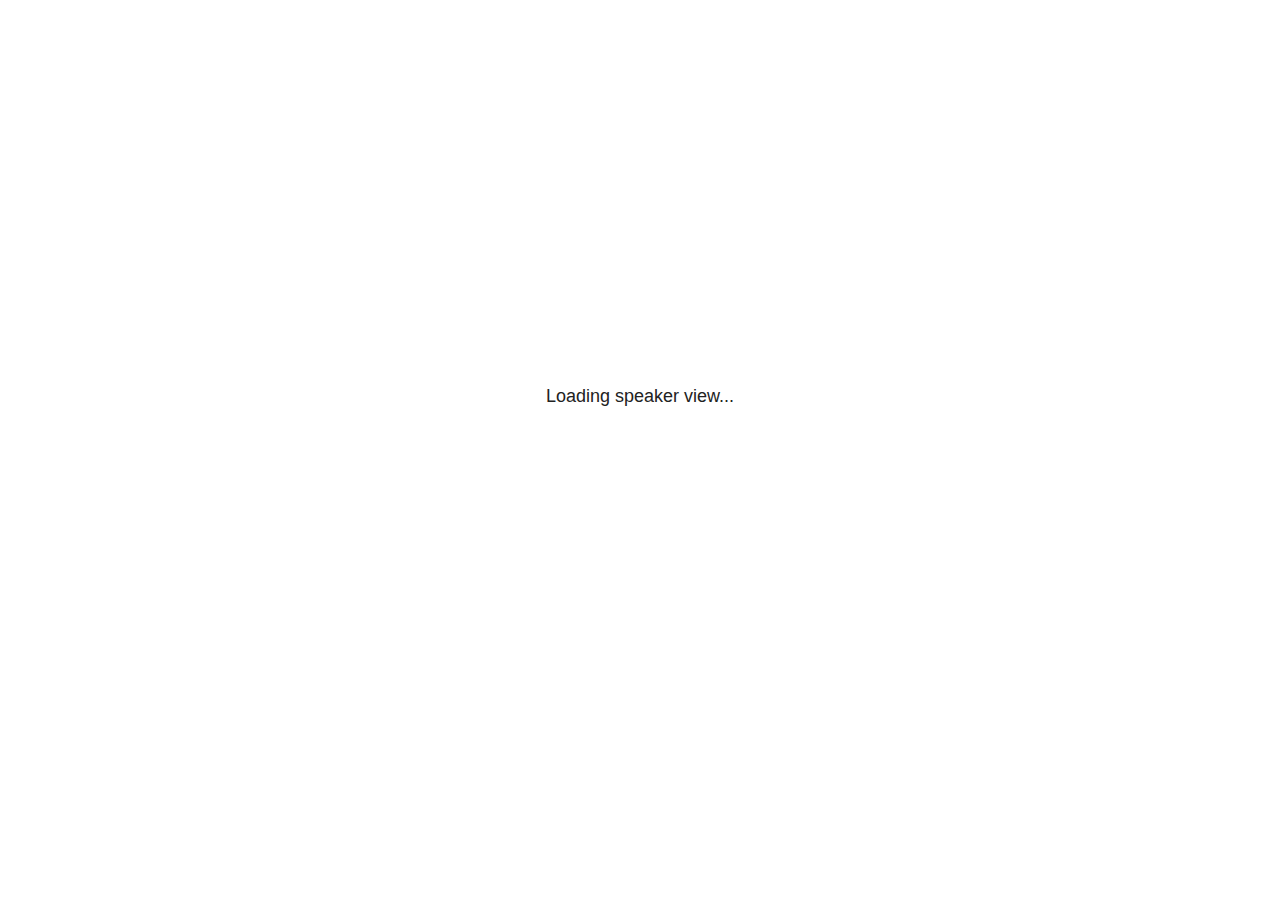
<file: reveal-js/plugin/notes/notes.html>
<!doctype html>
<html lang="en">
	<head>
		<meta charset="utf-8">

		<title>reveal.js - Slide Notes</title>

		<style>
			body {
				font-family: Helvetica;
				font-size: 18px;
			}

			#current-slide,
			#upcoming-slide,
			#speaker-controls {
				padding: 6px;
				box-sizing: border-box;
				-moz-box-sizing: border-box;
			}

			#current-slide iframe,
			#upcoming-slide iframe {
				width: 100%;
				height: 100%;
				border: 1px solid #ddd;
			}

			#current-slide .label,
			#upcoming-slide .label {
				position: absolute;
				top: 10px;
				left: 10px;
				z-index: 2;
			}

			#connection-status {
				position: absolute;
				top: 0;
				left: 0;
				width: 100%;
				height: 100%;
				z-index: 20;
				padding: 30% 20% 20% 20%;
				font-size: 18px;
				color: #222;
				background: #fff;
				text-align: center;
				box-sizing: border-box;
				line-height: 1.4;
			}

			.overlay-element {
				height: 34px;
				line-height: 34px;
				padding: 0 10px;
				text-shadow: none;
				background: rgba( 220, 220, 220, 0.8 );
				color: #222;
				font-size: 14px;
			}

			.overlay-element.interactive:hover {
				background: rgba( 220, 220, 220, 1 );
			}

			#current-slide {
				position: absolute;
				width: 60%;
				height: 100%;
				top: 0;
				left: 0;
				padding-right: 0;
			}

			#upcoming-slide {
				position: absolute;
				width: 40%;
				height: 40%;
				right: 0;
				top: 0;
			}

			/* Speaker controls */
			#speaker-controls {
				position: absolute;
				top: 40%;
				right: 0;
				width: 40%;
				height: 60%;
				overflow: auto;
				font-size: 18px;
			}

				.speaker-controls-time.hidden,
				.speaker-controls-notes.hidden {
					display: none;
				}

				.speaker-controls-time .label,
				.speaker-controls-pace .label,
				.speaker-controls-notes .label {
					text-transform: uppercase;
					font-weight: normal;
					font-size: 0.66em;
					color: #666;
					margin: 0;
				}

				.speaker-controls-time, .speaker-controls-pace {
					border-bottom: 1px solid rgba( 200, 200, 200, 0.5 );
					margin-bottom: 10px;
					padding: 10px 16px;
					padding-bottom: 20px;
					cursor: pointer;
				}

				.speaker-controls-time .reset-button {
					opacity: 0;
					float: right;
					color: #666;
					text-decoration: none;
				}
				.speaker-controls-time:hover .reset-button {
					opacity: 1;
				}

				.speaker-controls-time .timer,
				.speaker-controls-time .clock {
					width: 50%;
				}

				.speaker-controls-time .timer,
				.speaker-controls-time .clock,
				.speaker-controls-time .pacing .hours-value,
				.speaker-controls-time .pacing .minutes-value,
				.speaker-controls-time .pacing .seconds-value {
					font-size: 1.9em;
				}

				.speaker-controls-time .timer {
					float: left;
				}

				.speaker-controls-time .clock {
					float: right;
					text-align: right;
				}

				.speaker-controls-time span.mute {
					opacity: 0.3;
				}

				.speaker-controls-time .pacing-title {
					margin-top: 5px;
				}

				.speaker-controls-time .pacing.ahead {
					color: blue;
				}

				.speaker-controls-time .pacing.on-track {
					color: green;
				}

				.speaker-controls-time .pacing.behind {
					color: red;
				}

				.speaker-controls-notes {
					padding: 10px 16px;
				}

				.speaker-controls-notes .value {
					margin-top: 5px;
					line-height: 1.4;
					font-size: 1.2em;
				}

			/* Layout selector */
			#speaker-layout {
				position: absolute;
				top: 10px;
				right: 10px;
				color: #222;
				z-index: 10;
			}
				#speaker-layout select {
					position: absolute;
					width: 100%;
					height: 100%;
					top: 0;
					left: 0;
					border: 0;
					box-shadow: 0;
					cursor: pointer;
					opacity: 0;

					font-size: 1em;
					background-color: transparent;

					-moz-appearance: none;
					-webkit-appearance: none;
					-webkit-tap-highlight-color: rgba(0, 0, 0, 0);
				}

				#speaker-layout select:focus {
					outline: none;
					box-shadow: none;
				}

			.clear {
				clear: both;
			}

			/* Speaker layout: Wide */
			body[data-speaker-layout="wide"] #current-slide,
			body[data-speaker-layout="wide"] #upcoming-slide {
				width: 50%;
				height: 45%;
				padding: 6px;
			}

			body[data-speaker-layout="wide"] #current-slide {
				top: 0;
				left: 0;
			}

			body[data-speaker-layout="wide"] #upcoming-slide {
				top: 0;
				left: 50%;
			}

			body[data-speaker-layout="wide"] #speaker-controls {
				top: 45%;
				left: 0;
				width: 100%;
				height: 50%;
				font-size: 1.25em;
			}

			/* Speaker layout: Tall */
			body[data-speaker-layout="tall"] #current-slide,
			body[data-speaker-layout="tall"] #upcoming-slide {
				width: 45%;
				height: 50%;
				padding: 6px;
			}

			body[data-speaker-layout="tall"] #current-slide {
				top: 0;
				left: 0;
			}

			body[data-speaker-layout="tall"] #upcoming-slide {
				top: 50%;
				left: 0;
			}

			body[data-speaker-layout="tall"] #speaker-controls {
				padding-top: 40px;
				top: 0;
				left: 45%;
				width: 55%;
				height: 100%;
				font-size: 1.25em;
			}

			/* Speaker layout: Notes only */
			body[data-speaker-layout="notes-only"] #current-slide,
			body[data-speaker-layout="notes-only"] #upcoming-slide {
				display: none;
			}

			body[data-speaker-layout="notes-only"] #speaker-controls {
				padding-top: 40px;
				top: 0;
				left: 0;
				width: 100%;
				height: 100%;
				font-size: 1.25em;
			}

			@media screen and (max-width: 1080px) {
				body[data-speaker-layout="default"] #speaker-controls {
					font-size: 16px;
				}
			}

			@media screen and (max-width: 900px) {
				body[data-speaker-layout="default"] #speaker-controls {
					font-size: 14px;
				}
			}

			@media screen and (max-width: 800px) {
				body[data-speaker-layout="default"] #speaker-controls {
					font-size: 12px;
				}
			}

		</style>
	</head>

	<body>

		<div id="connection-status">Loading speaker view...</div>

		<div id="current-slide"></div>
		<div id="upcoming-slide"><span class="overlay-element label">Upcoming</span></div>
		<div id="speaker-controls">
			<div class="speaker-controls-time">
				<h4 class="label">Time <span class="reset-button">Click to Reset</span></h4>
				<div class="clock">
					<span class="clock-value">0:00 AM</span>
				</div>
				<div class="timer">
					<span class="hours-value">00</span><span class="minutes-value">:00</span><span class="seconds-value">:00</span>
				</div>
				<div class="clear"></div>

				<h4 class="label pacing-title" style="display: none">Pacing – Time to finish current slide</h4>
				<div class="pacing" style="display: none">
					<span class="hours-value">00</span><span class="minutes-value">:00</span><span class="seconds-value">:00</span>
				</div>
			</div>

			<div class="speaker-controls-notes hidden">
				<h4 class="label">Notes</h4>
				<div class="value"></div>
			</div>
		</div>
		<div id="speaker-layout" class="overlay-element interactive">
			<span class="speaker-layout-label"></span>
			<select class="speaker-layout-dropdown"></select>
		</div>

		<script src="../../plugin/markdown/marked.js"></script>
		<script>

			(function() {

				var notes,
					notesValue,
					currentState,
					currentSlide,
					upcomingSlide,
					layoutLabel,
					layoutDropdown,
					pendingCalls = {},
					lastRevealApiCallId = 0,
					connected = false;

				var SPEAKER_LAYOUTS = {
					'default': 'Default',
					'wide': 'Wide',
					'tall': 'Tall',
					'notes-only': 'Notes only'
				};

				setupLayout();

				var connectionStatus = document.querySelector( '#connection-status' );
				var connectionTimeout = setTimeout( function() {
					connectionStatus.innerHTML = 'Error connecting to main window.<br>Please try closing and reopening the speaker view.';
				}, 5000 );

				window.addEventListener( 'message', function( event ) {

					clearTimeout( connectionTimeout );
					connectionStatus.style.display = 'none';

					var data = JSON.parse( event.data );

					// The overview mode is only useful to the reveal.js instance
					// where navigation occurs so we don't sync it
					if( data.state ) delete data.state.overview;

					// Messages sent by the notes plugin inside of the main window
					if( data && data.namespace === 'reveal-notes' ) {
						if( data.type === 'connect' ) {
							handleConnectMessage( data );
						}
						else if( data.type === 'state' ) {
							handleStateMessage( data );
						}
						else if( data.type === 'return' ) {
							pendingCalls[data.callId](data.result);
							delete pendingCalls[data.callId];
						}
					}
					// Messages sent by the reveal.js inside of the current slide preview
					else if( data && data.namespace === 'reveal' ) {
						if( /ready/.test( data.eventName ) ) {
							// Send a message back to notify that the handshake is complete
							window.opener.postMessage( JSON.stringify({ namespace: 'reveal-notes', type: 'connected'} ), '*' );
						}
						else if( /slidechanged|fragmentshown|fragmenthidden|paused|resumed/.test( data.eventName ) && currentState !== JSON.stringify( data.state ) ) {

							window.opener.postMessage( JSON.stringify({ method: 'setState', args: [ data.state ]} ), '*' );

						}
					}

				} );

				/**
				 * Asynchronously calls the Reveal.js API of the main frame.
				 */
				function callRevealApi( methodName, methodArguments, callback ) {

					var callId = ++lastRevealApiCallId;
					pendingCalls[callId] = callback;
					window.opener.postMessage( JSON.stringify( {
						namespace: 'reveal-notes',
						type: 'call',
						callId: callId,
						methodName: methodName,
						arguments: methodArguments
					} ), '*' );

				}

				/**
				 * Called when the main window is trying to establish a
				 * connection.
				 */
				function handleConnectMessage( data ) {

					if( connected === false ) {
						connected = true;

						setupIframes( data );
						setupKeyboard();
						setupNotes();
						setupTimer();
					}

				}

				/**
				 * Called when the main window sends an updated state.
				 */
				function handleStateMessage( data ) {

					// Store the most recently set state to avoid circular loops
					// applying the same state
					currentState = JSON.stringify( data.state );

					// No need for updating the notes in case of fragment changes
					if ( data.notes ) {
						notes.classList.remove( 'hidden' );
						notesValue.style.whiteSpace = data.whitespace;
						if( data.markdown ) {
							notesValue.innerHTML = marked( data.notes );
						}
						else {
							notesValue.innerHTML = data.notes;
						}
					}
					else {
						notes.classList.add( 'hidden' );
					}

					// Update the note slides
					currentSlide.contentWindow.postMessage( JSON.stringify({ method: 'setState', args: [ data.state ] }), '*' );
					upcomingSlide.contentWindow.postMessage( JSON.stringify({ method: 'setState', args: [ data.state ] }), '*' );
					upcomingSlide.contentWindow.postMessage( JSON.stringify({ method: 'next' }), '*' );

				}

				// Limit to max one state update per X ms
				handleStateMessage = debounce( handleStateMessage, 200 );

				/**
				 * Forward keyboard events to the current slide window.
				 * This enables keyboard events to work even if focus
				 * isn't set on the current slide iframe.
				 *
				 * Block F5 default handling, it reloads and disconnects
				 * the speaker notes window.
				 */
				function setupKeyboard() {

					document.addEventListener( 'keydown', function( event ) {
						if( event.keyCode === 116 || ( event.metaKey && event.keyCode === 82 ) ) {
							event.preventDefault();
							return false;
						}
						currentSlide.contentWindow.postMessage( JSON.stringify({ method: 'triggerKey', args: [ event.keyCode ] }), '*' );
					} );

				}

				/**
				 * Creates the preview iframes.
				 */
				function setupIframes( data ) {

					var params = [
						'receiver',
						'progress=false',
						'history=false',
						'transition=none',
						'autoSlide=0',
						'backgroundTransition=none'
					].join( '&' );

					var urlSeparator = /\?/.test(data.url) ? '&' : '?';
					var hash = '#/' + data.state.indexh + '/' + data.state.indexv;
					var currentURL = data.url + urlSeparator + params + '&postMessageEvents=true' + hash;
					var upcomingURL = data.url + urlSeparator + params + '&controls=false' + hash;

					currentSlide = document.createElement( 'iframe' );
					currentSlide.setAttribute( 'width', 1280 );
					currentSlide.setAttribute( 'height', 1024 );
					currentSlide.setAttribute( 'src', currentURL );
					document.querySelector( '#current-slide' ).appendChild( currentSlide );

					upcomingSlide = document.createElement( 'iframe' );
					upcomingSlide.setAttribute( 'width', 640 );
					upcomingSlide.setAttribute( 'height', 512 );
					upcomingSlide.setAttribute( 'src', upcomingURL );
					document.querySelector( '#upcoming-slide' ).appendChild( upcomingSlide );

				}

				/**
				 * Setup the notes UI.
				 */
				function setupNotes() {

					notes = document.querySelector( '.speaker-controls-notes' );
					notesValue = document.querySelector( '.speaker-controls-notes .value' );

				}

				function getTimings( callback ) {

					callRevealApi( 'getSlidesAttributes', [], function ( slideAttributes ) {
						callRevealApi( 'getConfig', [], function ( config ) {
							var totalTime = config.totalTime;
							var minTimePerSlide = config.minimumTimePerSlide || 0;
							var defaultTiming = config.defaultTiming;
							if ((defaultTiming == null) && (totalTime == null)) {
								callback(null);
								return;
							}
							// Setting totalTime overrides defaultTiming
							if (totalTime) {
								defaultTiming = 0;
							}
							var timings = [];
							for ( var i in slideAttributes ) {
								var slide = slideAttributes[ i ];
								var timing = defaultTiming;
								if( slide.hasOwnProperty( 'data-timing' )) {
									var t = slide[ 'data-timing' ];
									timing = parseInt(t);
									if( isNaN(timing) ) {
										console.warn("Could not parse timing '" + t + "' of slide " + i + "; using default of " + defaultTiming);
										timing = defaultTiming;
									}
								}
								timings.push(timing);
							}
							if ( totalTime ) {
								// After we've allocated time to individual slides, we summarize it and
								// subtract it from the total time
								var remainingTime = totalTime - timings.reduce( function(a, b) { return a + b; }, 0 );
								// The remaining time is divided by the number of slides that have 0 seconds
								// allocated at the moment, giving the average time-per-slide on the remaining slides
								var remainingSlides = (timings.filter( function(x) { return x == 0 }) ).length
								var timePerSlide = Math.round( remainingTime / remainingSlides, 0 )
								// And now we replace every zero-value timing with that average
								timings = timings.map( function(x) { return (x==0 ? timePerSlide : x) } );
							}
							var slidesUnderMinimum = timings.filter( function(x) { return (x < minTimePerSlide) } ).length
							if ( slidesUnderMinimum ) {
								message = "The pacing time for " + slidesUnderMinimum + " slide(s) is under the configured minimum of " + minTimePerSlide + " seconds. Check the data-timing attribute on individual slides, or consider increasing the totalTime or minimumTimePerSlide configuration options (or removing some slides).";
								alert(message);
							}
							callback( timings );
						} );
					} );

				}

				/**
				 * Return the number of seconds allocated for presenting
				 * all slides up to and including this one.
				 */
				function getTimeAllocated( timings, callback ) {

					callRevealApi( 'getSlidePastCount', [], function ( currentSlide ) {
						var allocated = 0;
						for (var i in timings.slice(0, currentSlide + 1)) {
							allocated += timings[i];
						}
						callback( allocated );
					} );

				}

				/**
				 * Create the timer and clock and start updating them
				 * at an interval.
				 */
				function setupTimer() {

					var start = new Date(),
					timeEl = document.querySelector( '.speaker-controls-time' ),
					clockEl = timeEl.querySelector( '.clock-value' ),
					hoursEl = timeEl.querySelector( '.hours-value' ),
					minutesEl = timeEl.querySelector( '.minutes-value' ),
					secondsEl = timeEl.querySelector( '.seconds-value' ),
					pacingTitleEl = timeEl.querySelector( '.pacing-title' ),
					pacingEl = timeEl.querySelector( '.pacing' ),
					pacingHoursEl = pacingEl.querySelector( '.hours-value' ),
					pacingMinutesEl = pacingEl.querySelector( '.minutes-value' ),
					pacingSecondsEl = pacingEl.querySelector( '.seconds-value' );

					var timings = null;
					getTimings( function ( _timings ) {

						timings = _timings;
						if (_timings !== null) {
							pacingTitleEl.style.removeProperty('display');
							pacingEl.style.removeProperty('display');
						}

						// Update once directly
						_updateTimer();

						// Then update every second
						setInterval( _updateTimer, 1000 );

					} );


					function _resetTimer() {

						if (timings == null) {
							start = new Date();
							_updateTimer();
						}
						else {
							// Reset timer to beginning of current slide
							getTimeAllocated( timings, function ( slideEndTimingSeconds ) {
								var slideEndTiming = slideEndTimingSeconds * 1000;
								callRevealApi( 'getSlidePastCount', [], function ( currentSlide ) {
									var currentSlideTiming = timings[currentSlide] * 1000;
									var previousSlidesTiming = slideEndTiming - currentSlideTiming;
									var now = new Date();
									start = new Date(now.getTime() - previousSlidesTiming);
									_updateTimer();
								} );
							} );
						}

					}

					timeEl.addEventListener( 'click', function() {
						_resetTimer();
						return false;
					} );

					function _displayTime( hrEl, minEl, secEl, time) {

						var sign = Math.sign(time) == -1 ? "-" : "";
						time = Math.abs(Math.round(time / 1000));
						var seconds = time % 60;
						var minutes = Math.floor( time / 60 ) % 60 ;
						var hours = Math.floor( time / ( 60 * 60 )) ;
						hrEl.innerHTML = sign + zeroPadInteger( hours );
						if (hours == 0) {
							hrEl.classList.add( 'mute' );
						}
						else {
							hrEl.classList.remove( 'mute' );
						}
						minEl.innerHTML = ':' + zeroPadInteger( minutes );
						if (hours == 0 && minutes == 0) {
							minEl.classList.add( 'mute' );
						}
						else {
							minEl.classList.remove( 'mute' );
						}
						secEl.innerHTML = ':' + zeroPadInteger( seconds );
					}

					function _updateTimer() {

						var diff, hours, minutes, seconds,
						now = new Date();

						diff = now.getTime() - start.getTime();

						clockEl.innerHTML = now.toLocaleTimeString( 'en-US', { hour12: true, hour: '2-digit', minute:'2-digit' } );
						_displayTime( hoursEl, minutesEl, secondsEl, diff );
						if (timings !== null) {
							_updatePacing(diff);
						}

					}

					function _updatePacing(diff) {

						getTimeAllocated( timings, function ( slideEndTimingSeconds ) {
							var slideEndTiming = slideEndTimingSeconds * 1000;

							callRevealApi( 'getSlidePastCount', [], function ( currentSlide ) {
								var currentSlideTiming = timings[currentSlide] * 1000;
								var timeLeftCurrentSlide = slideEndTiming - diff;
								if (timeLeftCurrentSlide < 0) {
									pacingEl.className = 'pacing behind';
								}
								else if (timeLeftCurrentSlide < currentSlideTiming) {
									pacingEl.className = 'pacing on-track';
								}
								else {
									pacingEl.className = 'pacing ahead';
								}
								_displayTime( pacingHoursEl, pacingMinutesEl, pacingSecondsEl, timeLeftCurrentSlide );
							} );
						} );
					}

				}

				/**
				 * Sets up the speaker view layout and layout selector.
				 */
				function setupLayout() {

					layoutDropdown = document.querySelector( '.speaker-layout-dropdown' );
					layoutLabel = document.querySelector( '.speaker-layout-label' );

					// Render the list of available layouts
					for( var id in SPEAKER_LAYOUTS ) {
						var option = document.createElement( 'option' );
						option.setAttribute( 'value', id );
						option.textContent = SPEAKER_LAYOUTS[ id ];
						layoutDropdown.appendChild( option );
					}

					// Monitor the dropdown for changes
					layoutDropdown.addEventListener( 'change', function( event ) {

						setLayout( layoutDropdown.value );

					}, false );

					// Restore any currently persisted layout
					setLayout( getLayout() );

				}

				/**
				 * Sets a new speaker view layout. The layout is persisted
				 * in local storage.
				 */
				function setLayout( value ) {

					var title = SPEAKER_LAYOUTS[ value ];

					layoutLabel.innerHTML = 'Layout' + ( title ? ( ': ' + title ) : '' );
					layoutDropdown.value = value;

					document.body.setAttribute( 'data-speaker-layout', value );

					// Persist locally
					if( supportsLocalStorage() ) {
						window.localStorage.setItem( 'reveal-speaker-layout', value );
					}

				}

				/**
				 * Returns the ID of the most recently set speaker layout
				 * or our default layout if none has been set.
				 */
				function getLayout() {

					if( supportsLocalStorage() ) {
						var layout = window.localStorage.getItem( 'reveal-speaker-layout' );
						if( layout ) {
							return layout;
						}
					}

					// Default to the first record in the layouts hash
					for( var id in SPEAKER_LAYOUTS ) {
						return id;
					}

				}

				function supportsLocalStorage() {

					try {
						localStorage.setItem('test', 'test');
						localStorage.removeItem('test');
						return true;
					}
					catch( e ) {
						return false;
					}

				}

				function zeroPadInteger( num ) {

					var str = '00' + parseInt( num );
					return str.substring( str.length - 2 );

				}

				/**
				 * Limits the frequency at which a function can be called.
				 */
				function debounce( fn, ms ) {

					var lastTime = 0,
						timeout;

					return function() {

						var args = arguments;
						var context = this;

						clearTimeout( timeout );

						var timeSinceLastCall = Date.now() - lastTime;
						if( timeSinceLastCall > ms ) {
							fn.apply( context, args );
							lastTime = Date.now();
						}
						else {
							timeout = setTimeout( function() {
								fn.apply( context, args );
								lastTime = Date.now();
							}, ms - timeSinceLastCall );
						}

					}

				}

			})();

		</script>
	</body>
</html>
</file>
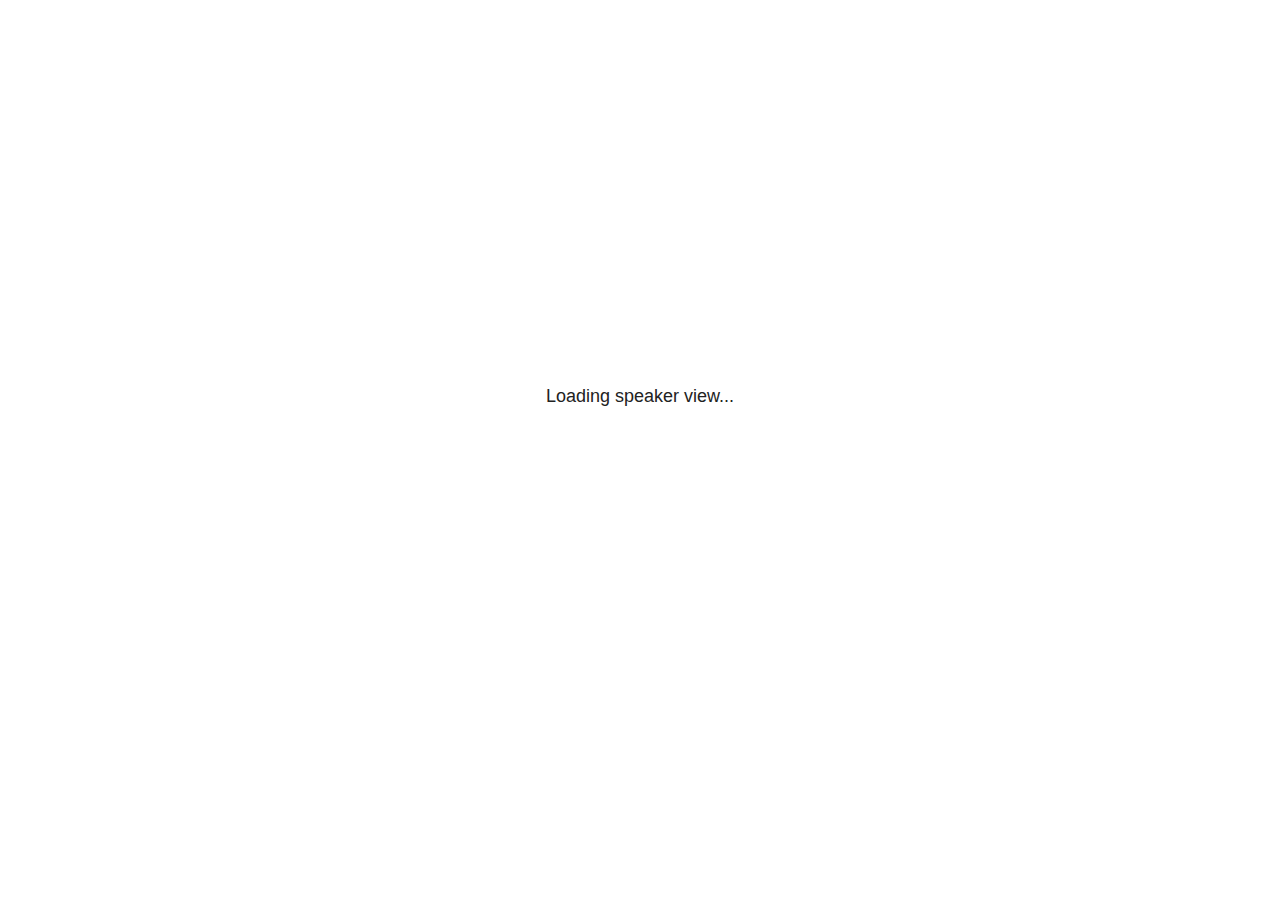
<file: reveal-js/plugin/notes/speaker-view.html>
<html lang="en">
	<head>
		<meta charset="utf-8">

		<title>reveal.js - Speaker View</title>

		<style>
			body {
				font-family: Helvetica;
				font-size: 18px;
			}

			#current-slide,
			#upcoming-slide,
			#speaker-controls {
				padding: 6px;
				box-sizing: border-box;
				-moz-box-sizing: border-box;
			}

			#current-slide iframe,
			#upcoming-slide iframe {
				width: 100%;
				height: 100%;
				border: 1px solid #ddd;
			}

			#current-slide .label,
			#upcoming-slide .label {
				position: absolute;
				top: 10px;
				left: 10px;
				z-index: 2;
			}

			#connection-status {
				position: absolute;
				top: 0;
				left: 0;
				width: 100%;
				height: 100%;
				z-index: 20;
				padding: 30% 20% 20% 20%;
				font-size: 18px;
				color: #222;
				background: #fff;
				text-align: center;
				box-sizing: border-box;
				line-height: 1.4;
			}

			.overlay-element {
				height: 34px;
				line-height: 34px;
				padding: 0 10px;
				text-shadow: none;
				background: rgba( 220, 220, 220, 0.8 );
				color: #222;
				font-size: 14px;
			}

			.overlay-element.interactive:hover {
				background: rgba( 220, 220, 220, 1 );
			}

			#current-slide {
				position: absolute;
				width: 60%;
				height: 100%;
				top: 0;
				left: 0;
				padding-right: 0;
			}

			#upcoming-slide {
				position: absolute;
				width: 40%;
				height: 40%;
				right: 0;
				top: 0;
			}

			/* Speaker controls */
			#speaker-controls {
				position: absolute;
				top: 40%;
				right: 0;
				width: 40%;
				height: 60%;
				overflow: auto;
				font-size: 18px;
			}

				.speaker-controls-time.hidden,
				.speaker-controls-notes.hidden {
					display: none;
				}

				.speaker-controls-time .label,
				.speaker-controls-pace .label,
				.speaker-controls-notes .label {
					text-transform: uppercase;
					font-weight: normal;
					font-size: 0.66em;
					color: #666;
					margin: 0;
				}

				.speaker-controls-time, .speaker-controls-pace {
					border-bottom: 1px solid rgba( 200, 200, 200, 0.5 );
					margin-bottom: 10px;
					padding: 10px 16px;
					padding-bottom: 20px;
					cursor: pointer;
				}

				.speaker-controls-time .reset-button {
					opacity: 0;
					float: right;
					color: #666;
					text-decoration: none;
				}
				.speaker-controls-time:hover .reset-button {
					opacity: 1;
				}

				.speaker-controls-time .timer,
				.speaker-controls-time .clock {
					width: 50%;
				}

				.speaker-controls-time .timer,
				.speaker-controls-time .clock,
				.speaker-controls-time .pacing .hours-value,
				.speaker-controls-time .pacing .minutes-value,
				.speaker-controls-time .pacing .seconds-value {
					font-size: 1.9em;
				}

				.speaker-controls-time .timer {
					float: left;
				}

				.speaker-controls-time .clock {
					float: right;
					text-align: right;
				}

				.speaker-controls-time span.mute {
					opacity: 0.3;
				}

				.speaker-controls-time .pacing-title {
					margin-top: 5px;
				}

				.speaker-controls-time .pacing.ahead {
					color: blue;
				}

				.speaker-controls-time .pacing.on-track {
					color: green;
				}

				.speaker-controls-time .pacing.behind {
					color: red;
				}

				.speaker-controls-notes {
					padding: 10px 16px;
				}

				.speaker-controls-notes .value {
					margin-top: 5px;
					line-height: 1.4;
					font-size: 1.2em;
				}

			/* Layout selector */
			#speaker-layout {
				position: absolute;
				top: 10px;
				right: 10px;
				color: #222;
				z-index: 10;
			}
				#speaker-layout select {
					position: absolute;
					width: 100%;
					height: 100%;
					top: 0;
					left: 0;
					border: 0;
					box-shadow: 0;
					cursor: pointer;
					opacity: 0;

					font-size: 1em;
					background-color: transparent;

					-moz-appearance: none;
					-webkit-appearance: none;
					-webkit-tap-highlight-color: rgba(0, 0, 0, 0);
				}

				#speaker-layout select:focus {
					outline: none;
					box-shadow: none;
				}

			.clear {
				clear: both;
			}

			/* Speaker layout: Wide */
			body[data-speaker-layout="wide"] #current-slide,
			body[data-speaker-layout="wide"] #upcoming-slide {
				width: 50%;
				height: 45%;
				padding: 6px;
			}

			body[data-speaker-layout="wide"] #current-slide {
				top: 0;
				left: 0;
			}

			body[data-speaker-layout="wide"] #upcoming-slide {
				top: 0;
				left: 50%;
			}

			body[data-speaker-layout="wide"] #speaker-controls {
				top: 45%;
				left: 0;
				width: 100%;
				height: 50%;
				font-size: 1.25em;
			}

			/* Speaker layout: Tall */
			body[data-speaker-layout="tall"] #current-slide,
			body[data-speaker-layout="tall"] #upcoming-slide {
				width: 45%;
				height: 50%;
				padding: 6px;
			}

			body[data-speaker-layout="tall"] #current-slide {
				top: 0;
				left: 0;
			}

			body[data-speaker-layout="tall"] #upcoming-slide {
				top: 50%;
				left: 0;
			}

			body[data-speaker-layout="tall"] #speaker-controls {
				padding-top: 40px;
				top: 0;
				left: 45%;
				width: 55%;
				height: 100%;
				font-size: 1.25em;
			}

			/* Speaker layout: Notes only */
			body[data-speaker-layout="notes-only"] #current-slide,
			body[data-speaker-layout="notes-only"] #upcoming-slide {
				display: none;
			}

			body[data-speaker-layout="notes-only"] #speaker-controls {
				padding-top: 40px;
				top: 0;
				left: 0;
				width: 100%;
				height: 100%;
				font-size: 1.25em;
			}

			@media screen and (max-width: 1080px) {
				body[data-speaker-layout="default"] #speaker-controls {
					font-size: 16px;
				}
			}

			@media screen and (max-width: 900px) {
				body[data-speaker-layout="default"] #speaker-controls {
					font-size: 14px;
				}
			}

			@media screen and (max-width: 800px) {
				body[data-speaker-layout="default"] #speaker-controls {
					font-size: 12px;
				}
			}

		</style>
	</head>

	<body>

		<div id="connection-status">Loading speaker view...</div>

		<div id="current-slide"></div>
		<div id="upcoming-slide"><span class="overlay-element label">Upcoming</span></div>
		<div id="speaker-controls">
			<div class="speaker-controls-time">
				<h4 class="label">Time <span class="reset-button">Click to Reset</span></h4>
				<div class="clock">
					<span class="clock-value">0:00 AM</span>
				</div>
				<div class="timer">
					<span class="hours-value">00</span><span class="minutes-value">:00</span><span class="seconds-value">:00</span>
				</div>
				<div class="clear"></div>

				<h4 class="label pacing-title" style="display: none">Pacing – Time to finish current slide</h4>
				<div class="pacing" style="display: none">
					<span class="hours-value">00</span><span class="minutes-value">:00</span><span class="seconds-value">:00</span>
				</div>
			</div>

			<div class="speaker-controls-notes hidden">
				<h4 class="label">Notes</h4>
				<div class="value"></div>
			</div>
		</div>
		<div id="speaker-layout" class="overlay-element interactive">
			<span class="speaker-layout-label"></span>
			<select class="speaker-layout-dropdown"></select>
		</div>

		<script>

			(function() {

				var notes,
					notesValue,
					currentState,
					currentSlide,
					upcomingSlide,
					layoutLabel,
					layoutDropdown,
					pendingCalls = {},
					lastRevealApiCallId = 0,
					connected = false;

				var SPEAKER_LAYOUTS = {
					'default': 'Default',
					'wide': 'Wide',
					'tall': 'Tall',
					'notes-only': 'Notes only'
				};

				setupLayout();

				var connectionStatus = document.querySelector( '#connection-status' );
				var connectionTimeout = setTimeout( function() {
					connectionStatus.innerHTML = 'Error connecting to main window.<br>Please try closing and reopening the speaker view.';
				}, 5000 );

				window.addEventListener( 'message', function( event ) {

					clearTimeout( connectionTimeout );
					connectionStatus.style.display = 'none';

					var data = JSON.parse( event.data );

					// The overview mode is only useful to the reveal.js instance
					// where navigation occurs so we don't sync it
					if( data.state ) delete data.state.overview;

					// Messages sent by the notes plugin inside of the main window
					if( data && data.namespace === 'reveal-notes' ) {
						if( data.type === 'connect' ) {
							handleConnectMessage( data );
						}
						else if( data.type === 'state' ) {
							handleStateMessage( data );
						}
						else if( data.type === 'return' ) {
							pendingCalls[data.callId](data.result);
							delete pendingCalls[data.callId];
						}
					}
					// Messages sent by the reveal.js inside of the current slide preview
					else if( data && data.namespace === 'reveal' ) {
						if( /ready/.test( data.eventName ) ) {
							// Send a message back to notify that the handshake is complete
							window.opener.postMessage( JSON.stringify({ namespace: 'reveal-notes', type: 'connected'} ), '*' );
						}
						else if( /slidechanged|fragmentshown|fragmenthidden|paused|resumed/.test( data.eventName ) && currentState !== JSON.stringify( data.state ) ) {

							window.opener.postMessage( JSON.stringify({ method: 'setState', args: [ data.state ]} ), '*' );

						}
					}

				} );

				/**
				 * Asynchronously calls the Reveal.js API of the main frame.
				 */
				function callRevealApi( methodName, methodArguments, callback ) {

					var callId = ++lastRevealApiCallId;
					pendingCalls[callId] = callback;
					window.opener.postMessage( JSON.stringify( {
						namespace: 'reveal-notes',
						type: 'call',
						callId: callId,
						methodName: methodName,
						arguments: methodArguments
					} ), '*' );

				}

				/**
				 * Called when the main window is trying to establish a
				 * connection.
				 */
				function handleConnectMessage( data ) {

					if( connected === false ) {
						connected = true;

						setupIframes( data );
						setupKeyboard();
						setupNotes();
						setupTimer();
					}

				}

				/**
				 * Called when the main window sends an updated state.
				 */
				function handleStateMessage( data ) {

					// Store the most recently set state to avoid circular loops
					// applying the same state
					currentState = JSON.stringify( data.state );

					// No need for updating the notes in case of fragment changes
					if ( data.notes ) {
						notes.classList.remove( 'hidden' );
						notesValue.style.whiteSpace = data.whitespace;
						if( data.markdown ) {
							notesValue.innerHTML = marked( data.notes );
						}
						else {
							notesValue.innerHTML = data.notes;
						}
					}
					else {
						notes.classList.add( 'hidden' );
					}

					// Update the note slides
					currentSlide.contentWindow.postMessage( JSON.stringify({ method: 'setState', args: [ data.state ] }), '*' );
					upcomingSlide.contentWindow.postMessage( JSON.stringify({ method: 'setState', args: [ data.state ] }), '*' );
					upcomingSlide.contentWindow.postMessage( JSON.stringify({ method: 'next' }), '*' );

				}

				// Limit to max one state update per X ms
				handleStateMessage = debounce( handleStateMessage, 200 );

				/**
				 * Forward keyboard events to the current slide window.
				 * This enables keyboard events to work even if focus
				 * isn't set on the current slide iframe.
				 *
				 * Block F5 default handling, it reloads and disconnects
				 * the speaker notes window.
				 */
				function setupKeyboard() {

					document.addEventListener( 'keydown', function( event ) {
						if( event.keyCode === 116 || ( event.metaKey && event.keyCode === 82 ) ) {
							event.preventDefault();
							return false;
						}
						currentSlide.contentWindow.postMessage( JSON.stringify({ method: 'triggerKey', args: [ event.keyCode ] }), '*' );
					} );

				}

				/**
				 * Creates the preview iframes.
				 */
				function setupIframes( data ) {

					var params = [
						'receiver',
						'progress=false',
						'history=false',
						'transition=none',
						'autoSlide=0',
						'backgroundTransition=none'
					].join( '&' );

					var urlSeparator = /\?/.test(data.url) ? '&' : '?';
					var hash = '#/' + data.state.indexh + '/' + data.state.indexv;
					var currentURL = data.url + urlSeparator + params + '&postMessageEvents=true' + hash;
					var upcomingURL = data.url + urlSeparator + params + '&controls=false' + hash;

					currentSlide = document.createElement( 'iframe' );
					currentSlide.setAttribute( 'width', 1280 );
					currentSlide.setAttribute( 'height', 1024 );
					currentSlide.setAttribute( 'src', currentURL );
					document.querySelector( '#current-slide' ).appendChild( currentSlide );

					upcomingSlide = document.createElement( 'iframe' );
					upcomingSlide.setAttribute( 'width', 640 );
					upcomingSlide.setAttribute( 'height', 512 );
					upcomingSlide.setAttribute( 'src', upcomingURL );
					document.querySelector( '#upcoming-slide' ).appendChild( upcomingSlide );

				}

				/**
				 * Setup the notes UI.
				 */
				function setupNotes() {

					notes = document.querySelector( '.speaker-controls-notes' );
					notesValue = document.querySelector( '.speaker-controls-notes .value' );

				}

				function getTimings( callback ) {

					callRevealApi( 'getSlidesAttributes', [], function ( slideAttributes ) {
						callRevealApi( 'getConfig', [], function ( config ) {
							var totalTime = config.totalTime;
							var minTimePerSlide = config.minimumTimePerSlide || 0;
							var defaultTiming = config.defaultTiming;
							if ((defaultTiming == null) && (totalTime == null)) {
								callback(null);
								return;
							}
							// Setting totalTime overrides defaultTiming
							if (totalTime) {
								defaultTiming = 0;
							}
							var timings = [];
							for ( var i in slideAttributes ) {
								var slide = slideAttributes[ i ];
								var timing = defaultTiming;
								if( slide.hasOwnProperty( 'data-timing' )) {
									var t = slide[ 'data-timing' ];
									timing = parseInt(t);
									if( isNaN(timing) ) {
										console.warn("Could not parse timing '" + t + "' of slide " + i + "; using default of " + defaultTiming);
										timing = defaultTiming;
									}
								}
								timings.push(timing);
							}
							if ( totalTime ) {
								// After we've allocated time to individual slides, we summarize it and
								// subtract it from the total time
								var remainingTime = totalTime - timings.reduce( function(a, b) { return a + b; }, 0 );
								// The remaining time is divided by the number of slides that have 0 seconds
								// allocated at the moment, giving the average time-per-slide on the remaining slides
								var remainingSlides = (timings.filter( function(x) { return x == 0 }) ).length
								var timePerSlide = Math.round( remainingTime / remainingSlides, 0 )
								// And now we replace every zero-value timing with that average
								timings = timings.map( function(x) { return (x==0 ? timePerSlide : x) } );
							}
							var slidesUnderMinimum = timings.filter( function(x) { return (x < minTimePerSlide) } ).length
							if ( slidesUnderMinimum ) {
								message = "The pacing time for " + slidesUnderMinimum + " slide(s) is under the configured minimum of " + minTimePerSlide + " seconds. Check the data-timing attribute on individual slides, or consider increasing the totalTime or minimumTimePerSlide configuration options (or removing some slides).";
								alert(message);
							}
							callback( timings );
						} );
					} );

				}

				/**
				 * Return the number of seconds allocated for presenting
				 * all slides up to and including this one.
				 */
				function getTimeAllocated( timings, callback ) {

					callRevealApi( 'getSlidePastCount', [], function ( currentSlide ) {
						var allocated = 0;
						for (var i in timings.slice(0, currentSlide + 1)) {
							allocated += timings[i];
						}
						callback( allocated );
					} );

				}

				/**
				 * Create the timer and clock and start updating them
				 * at an interval.
				 */
				function setupTimer() {

					var start = new Date(),
					timeEl = document.querySelector( '.speaker-controls-time' ),
					clockEl = timeEl.querySelector( '.clock-value' ),
					hoursEl = timeEl.querySelector( '.hours-value' ),
					minutesEl = timeEl.querySelector( '.minutes-value' ),
					secondsEl = timeEl.querySelector( '.seconds-value' ),
					pacingTitleEl = timeEl.querySelector( '.pacing-title' ),
					pacingEl = timeEl.querySelector( '.pacing' ),
					pacingHoursEl = pacingEl.querySelector( '.hours-value' ),
					pacingMinutesEl = pacingEl.querySelector( '.minutes-value' ),
					pacingSecondsEl = pacingEl.querySelector( '.seconds-value' );

					var timings = null;
					getTimings( function ( _timings ) {

						timings = _timings;
						if (_timings !== null) {
							pacingTitleEl.style.removeProperty('display');
							pacingEl.style.removeProperty('display');
						}

						// Update once directly
						_updateTimer();

						// Then update every second
						setInterval( _updateTimer, 1000 );

					} );


					function _resetTimer() {

						if (timings == null) {
							start = new Date();
							_updateTimer();
						}
						else {
							// Reset timer to beginning of current slide
							getTimeAllocated( timings, function ( slideEndTimingSeconds ) {
								var slideEndTiming = slideEndTimingSeconds * 1000;
								callRevealApi( 'getSlidePastCount', [], function ( currentSlide ) {
									var currentSlideTiming = timings[currentSlide] * 1000;
									var previousSlidesTiming = slideEndTiming - currentSlideTiming;
									var now = new Date();
									start = new Date(now.getTime() - previousSlidesTiming);
									_updateTimer();
								} );
							} );
						}

					}

					timeEl.addEventListener( 'click', function() {
						_resetTimer();
						return false;
					} );

					function _displayTime( hrEl, minEl, secEl, time) {

						var sign = Math.sign(time) == -1 ? "-" : "";
						time = Math.abs(Math.round(time / 1000));
						var seconds = time % 60;
						var minutes = Math.floor( time / 60 ) % 60 ;
						var hours = Math.floor( time / ( 60 * 60 )) ;
						hrEl.innerHTML = sign + zeroPadInteger( hours );
						if (hours == 0) {
							hrEl.classList.add( 'mute' );
						}
						else {
							hrEl.classList.remove( 'mute' );
						}
						minEl.innerHTML = ':' + zeroPadInteger( minutes );
						if (hours == 0 && minutes == 0) {
							minEl.classList.add( 'mute' );
						}
						else {
							minEl.classList.remove( 'mute' );
						}
						secEl.innerHTML = ':' + zeroPadInteger( seconds );
					}

					function _updateTimer() {

						var diff, hours, minutes, seconds,
						now = new Date();

						diff = now.getTime() - start.getTime();

						clockEl.innerHTML = now.toLocaleTimeString( 'en-US', { hour12: true, hour: '2-digit', minute:'2-digit' } );
						_displayTime( hoursEl, minutesEl, secondsEl, diff );
						if (timings !== null) {
							_updatePacing(diff);
						}

					}

					function _updatePacing(diff) {

						getTimeAllocated( timings, function ( slideEndTimingSeconds ) {
							var slideEndTiming = slideEndTimingSeconds * 1000;

							callRevealApi( 'getSlidePastCount', [], function ( currentSlide ) {
								var currentSlideTiming = timings[currentSlide] * 1000;
								var timeLeftCurrentSlide = slideEndTiming - diff;
								if (timeLeftCurrentSlide < 0) {
									pacingEl.className = 'pacing behind';
								}
								else if (timeLeftCurrentSlide < currentSlideTiming) {
									pacingEl.className = 'pacing on-track';
								}
								else {
									pacingEl.className = 'pacing ahead';
								}
								_displayTime( pacingHoursEl, pacingMinutesEl, pacingSecondsEl, timeLeftCurrentSlide );
							} );
						} );
					}

				}

				/**
				 * Sets up the speaker view layout and layout selector.
				 */
				function setupLayout() {

					layoutDropdown = document.querySelector( '.speaker-layout-dropdown' );
					layoutLabel = document.querySelector( '.speaker-layout-label' );

					// Render the list of available layouts
					for( var id in SPEAKER_LAYOUTS ) {
						var option = document.createElement( 'option' );
						option.setAttribute( 'value', id );
						option.textContent = SPEAKER_LAYOUTS[ id ];
						layoutDropdown.appendChild( option );
					}

					// Monitor the dropdown for changes
					layoutDropdown.addEventListener( 'change', function( event ) {

						setLayout( layoutDropdown.value );

					}, false );

					// Restore any currently persisted layout
					setLayout( getLayout() );

				}

				/**
				 * Sets a new speaker view layout. The layout is persisted
				 * in local storage.
				 */
				function setLayout( value ) {

					var title = SPEAKER_LAYOUTS[ value ];

					layoutLabel.innerHTML = 'Layout' + ( title ? ( ': ' + title ) : '' );
					layoutDropdown.value = value;

					document.body.setAttribute( 'data-speaker-layout', value );

					// Persist locally
					if( supportsLocalStorage() ) {
						window.localStorage.setItem( 'reveal-speaker-layout', value );
					}

				}

				/**
				 * Returns the ID of the most recently set speaker layout
				 * or our default layout if none has been set.
				 */
				function getLayout() {

					if( supportsLocalStorage() ) {
						var layout = window.localStorage.getItem( 'reveal-speaker-layout' );
						if( layout ) {
							return layout;
						}
					}

					// Default to the first record in the layouts hash
					for( var id in SPEAKER_LAYOUTS ) {
						return id;
					}

				}

				function supportsLocalStorage() {

					try {
						localStorage.setItem('test', 'test');
						localStorage.removeItem('test');
						return true;
					}
					catch( e ) {
						return false;
					}

				}

				function zeroPadInteger( num ) {

					var str = '00' + parseInt( num );
					return str.substring( str.length - 2 );

				}

				/**
				 * Limits the frequency at which a function can be called.
				 */
				function debounce( fn, ms ) {

					var lastTime = 0,
						timeout;

					return function() {

						var args = arguments;
						var context = this;

						clearTimeout( timeout );

						var timeSinceLastCall = Date.now() - lastTime;
						if( timeSinceLastCall > ms ) {
							fn.apply( context, args );
							lastTime = Date.now();
						}
						else {
							timeout = setTimeout( function() {
								fn.apply( context, args );
								lastTime = Date.now();
							}, ms - timeSinceLastCall );
						}

					}

				}

			})();

		</script>
	</body>
</html>
</file>
